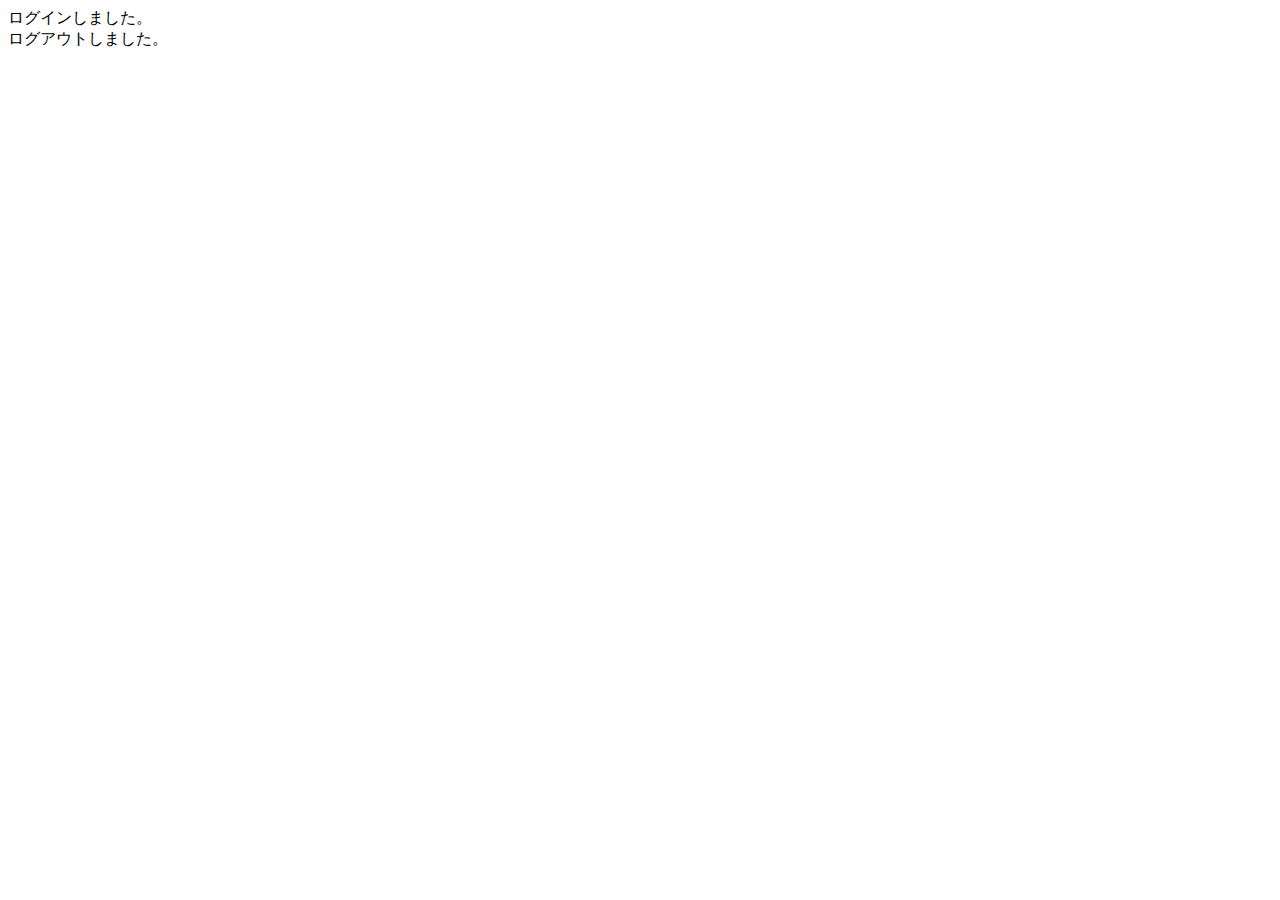
<file: samuraitravel/src/main/resources/templates/index.html>
<!DOCTYPE html>
<html xmlns:th="https://www.thymeleaf.org" xmlns:sec="http://www.thymeleaf.org/extras/spring-security">
   <head>
       <div th:replace="~{fragment :: meta}"></div>
       <div th:replace="~{fragment :: styles}"></div>
       <title>SAMURAI Travel</title>
   </head>
   <body>
       <div class="samuraitravel-wrapper">
           <div th:replace="~{fragment :: header}"></div>

           <main>
               <div class="container pt-4 pb-5 samuraitravel-container">
                   <div th:if="${param.loggedIn}" class="alert alert-info">
                       ログインしました。
                   </div>

                   <div th:if="${param.loggedOut}" class="alert alert-info">
                       ログアウトしました。
                   </div>
                        <div th:if="${successMessage}" class="alert alert-info">
                        <span th:text="${successMessage}"></span>
                   </div> 
               </div>
           </main>

           <div th:replace="~{fragment :: footer}"></div>
       </div>

       <div th:replace="~{fragment :: scripts}"></div>
   </body>
</html>
</file>
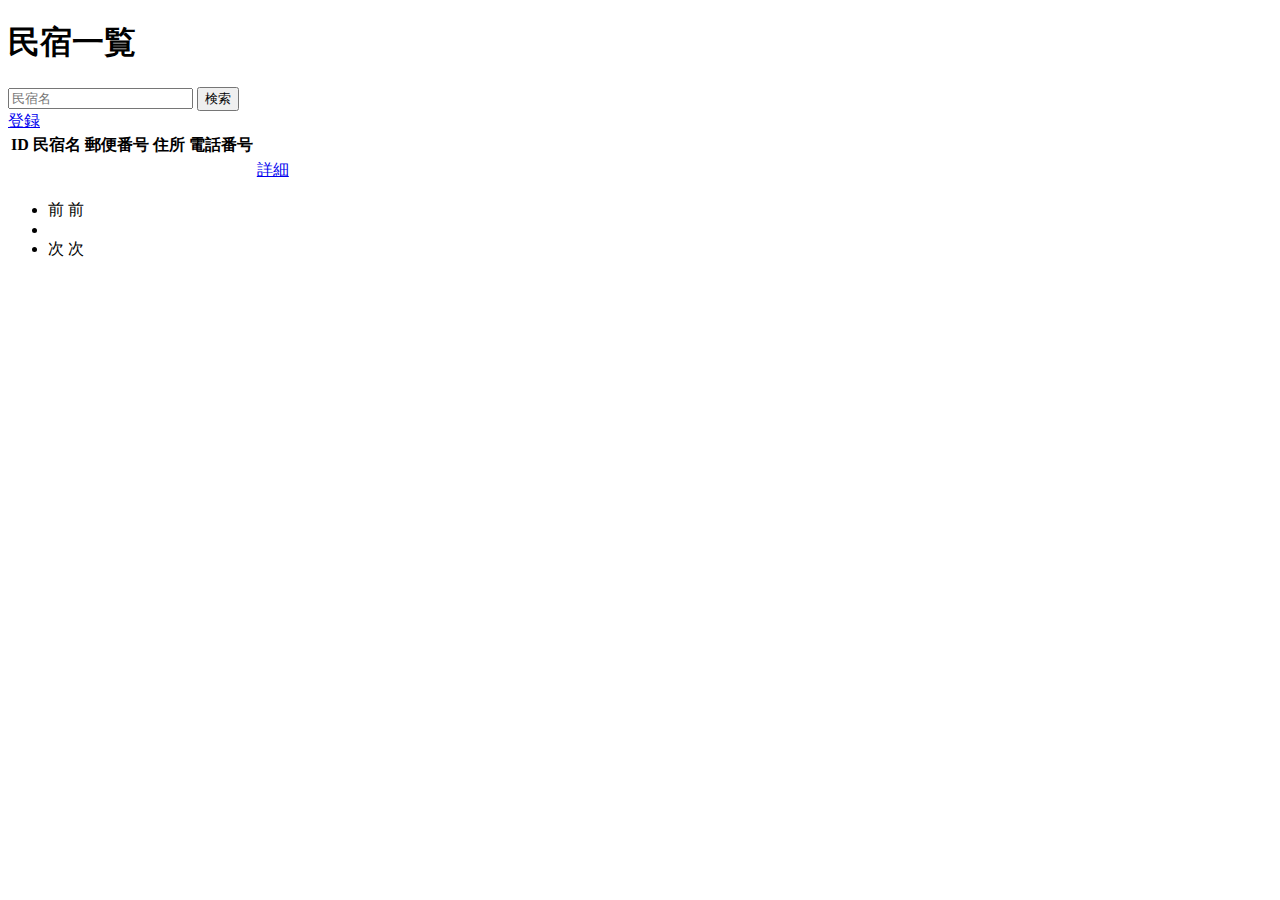
<file: samuraitravel/src/main/resources/templates/admin/houses/index.html>
<!DOCTYPE html>
<html xmlns:th="https://www.thymeleaf.org" xmlns:sec="http://www.thymeleaf.org/extras/spring-security">
   <head>
       <div th:replace="~{fragment :: meta}"></div>

       <div th:replace="~{fragment :: styles}"></div>

       <title>民宿一覧</title>
   </head>
   <body>
       <div class="samuraitravel-wrapper">
           <div th:replace="~{fragment :: header}"></div>

           <main>
               <div class="container pt-4 pb-5 samuraitravel-container">
                   <div class="row justify-content-center">
                       <div class="col-xxl-9 col-xl-10 col-lg-11">

                           <h1 class="mb-4 text-center">民宿一覧</h1>

                           <div class="d-flex justify-content-between align-items-end flex-wrap">
                              <form method="get" th:action="@{/admin/houses}" class="mb-3">
                                  <div class="input-group">
                                      <input type="text" class="form-control" name="keyword" th:value="${keyword}" placeholder="民宿名">
                                      <button type="submit" class="btn text-white shadow-sm samuraitravel-btn">検索</button>
                                  </div>
                              </form>  
                              <a href="#" class="btn text-white shadow-sm mb-3 samuraitravel-btn">登録</a>
                           </div>

                           <table class="table">
                               <thead>
                                   <tr>
                                       <th scope="col">ID</th>
                                       <th scope="col">民宿名</th>
                                       <th scope="col">郵便番号</th>
                                       <th scope="col">住所</th>
                                       <th scope="col">電話番号</th>
                                       <th scope="col"></th>
                                   </tr>
                               </thead>
                               <tbody>
                                   <tr th:each="house : ${housePage}">
                                       <td th:text="${house.id}"></td>
                                       <td th:text="${house.name}"></td>
                                       <td th:text="${house.postalCode}"></td>
                                       <td th:text="${house.address}"></td>
                                       <td th:text="${house.phoneNumber}"></td>
                                       <td><a href="#">詳細</a></td>
                                   </tr>
                               </tbody>
                           </table>
                                                       <!-- ページネーション -->
                            <div th:if="${housePage.getTotalPages() > 1}" class="d-flex justify-content-center">
                                <nav aria-label="民宿一覧ページ">
                                    <ul class="pagination">
                                        <li class="page-item">
                                            <span th:if="${housePage.isFirst()}" class="page-link disabled">前</span>
                                            <a th:unless="${housePage.isFirst()}" th:href="@{/admin/houses(page = ${housePage.getNumber() - 1}, keyword = ${keyword})}" class="page-link samuraitravel-page-link">前</a>
                                        </li>
                                        <li th:each="i : ${#numbers.sequence(0, housePage.getTotalPages() - 1)}" class="page-item">
                                            <span th:if="${i == housePage.getNumber()}" class="page-link active samuraitravel-active" th:text="${i + 1}"></span>
                                            <a th:unless="${i == housePage.getNumber()}" th:href="@{/admin/houses(page = ${i}, keyword = ${keyword})}" class="page-link samuraitravel-page-link" th:text="${i + 1}"></a>
                                        </li>
                                        <li class="page-item">
                                            <span th:if="${housePage.isLast()}" class="page-link disabled">次</span>
                                            <a th:unless="${housePage.isLast()}" th:href="@{/admin/houses(page = ${housePage.getNumber() + 1}, keyword = ${keyword})}" class="page-link samuraitravel-page-link">次</a>
                                        </li>
                                    </ul>
                                </nav>
                            </div>  
                       </div>
                   </div>
               </div>
           </main>

           <div th:replace="~{fragment :: footer}"></div>
       </div>

       <div th:replace="~{fragment :: scripts}"></div>
   </body>
</html>
</file>
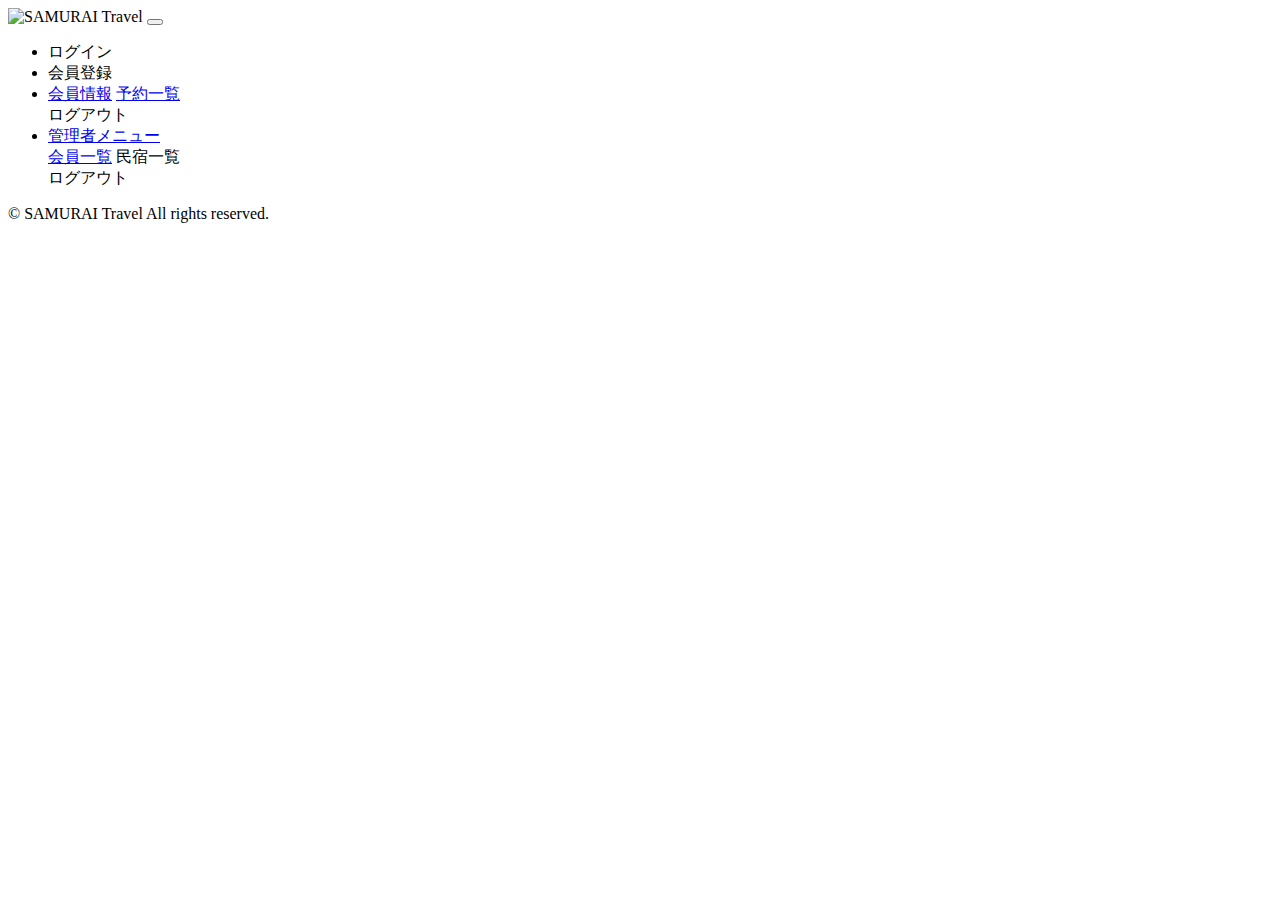
<file: samuraitravel/src/main/resources/templates/fragment.html>
<!DOCTYPE html>
<html xmlns:th="https://www.thymeleaf.org" xmlns:sec="http://www.thymeleaf.org/extras/spring-security">
   <head>
       <!-- meta要素の部品化 -->
       <div th:fragment="meta" th:remove="tag">
           <meta charset="UTF-8">
           <meta name="viewport" content="width=device-width, initial-scale=1">
       </div>

       <!-- link要素の部品化 -->
       <div th:fragment="styles" th:remove="tag">
           <!-- Bootstrap -->
           <link href="https://cdn.jsdelivr.net/npm/bootstrap@5.3.0/dist/css/bootstrap.min.css" rel="stylesheet" integrity="sha384-9ndCyUaIbzAi2FUVXJi0CjmCapSmO7SnpJef0486qhLnuZ2cdeRhO02iuK6FUUVM" crossorigin="anonymous">

           <!-- Google Fonts -->
           <link rel="preconnect" href="https://fonts.googleapis.com">
           <link rel="preconnect" href="https://fonts.gstatic.com" crossorigin>
           <link href="https://fonts.googleapis.com/css2?family=Noto+Sans+JP:wght@400;500&display=swap" rel="stylesheet">

           <!-- CSSファイル -->
           <link th:href="@{/css/style.css}" rel="stylesheet" >
       </div>

       <title>部品化用のHTMLファイル</title>
   </head>
   <body>
       <!-- ヘッダーの部品化 -->
       <div th:fragment="header" th:remove="tag">
           <header>
               <nav class="navbar navbar-expand-md navbar-light bg-white shadow-sm samuraitravel-navbar">
                   <div class="container samuraitravel-container">
                       <a class="navbar-brand" th:href="@{/}">
                           <img class="samuraitravel-logo me-1" th:src="@{/images/logo.png}" alt="SAMURAI Travel">
                       </a>

                       <button class="navbar-toggler" type="button" data-bs-toggle="collapse" data-bs-target="#navbarSupportedContent" aria-controls="navbarSupportedContent" aria-expanded="false" aria-label="Toggle navigation">
                           <span class="navbar-toggler-icon"></span>
                       </button>

                       <div class="collapse navbar-collapse" id="navbarSupportedContent">
                           <ul class="navbar-nav ms-auto">
                               <!-- 未ログインであれば表示する -->
                               <li class="nav-item" sec:authorize="isAnonymous()">
                                   <a class="nav-link" th:href="@{/login}">ログイン</a>
                               </li>
                               <li class="nav-item" sec:authorize="isAnonymous()">
                                   <a class="nav-link" th:href="@{/signup}">会員登録</a>
                               </li>

                               <!-- ログイン済みの一般ユーザーであれば表示する -->
                               <li class="nav-item dropdown" sec:authorize="hasRole('ROLE_GENERAL')">
                                   <a id="navbarDropdownGeneral" class="nav-link dropdown-toggle" href="#" role="button" data-bs-toggle="dropdown" aria-haspopup="true" aria-expanded="false" v-pre>
                                       <span sec:authentication="principal.user.name"></span>
                                   </a>

                                   <div class="dropdown-menu dropdown-menu-end" aria-labelledby="navbarDropdownGeneral">
                                       <a class="dropdown-item samuraitravel-dropdown-item" href="#">会員情報</a>
                                       <a class="dropdown-item samuraitravel-dropdown-item" href="#">予約一覧</a>

                                       <div class="dropdown-divider"></div>

                                       <a class="dropdown-item samuraitravel-dropdown-item" th:href="@{/logout}" onclick="event.preventDefault(); document.getElementById('logout-form').submit();">
                                           ログアウト
                                       </a>
                                       <form id="logout-form" class="d-none" th:action="@{/logout}" method="post"></form>
                                   </div>
                               </li>

                               <!-- ログイン済みの管理者であれば表示する -->
                               <li class="nav-item dropdown" sec:authorize="hasRole('ROLE_ADMIN')">
                                   <a id="navbarDropdownAdmin" class="nav-link dropdown-toggle" href="#" role="button" data-bs-toggle="dropdown" aria-haspopup="true" aria-expanded="false" v-pre>
                                       管理者メニュー
                                   </a>

                                   <div class="dropdown-menu dropdown-menu-end" aria-labelledby="navbarDropdownAdmin">
                                       <a class="dropdown-item samuraitravel-dropdown-item" href="#">会員一覧</a>
                                       <a class="dropdown-item samuraitravel-dropdown-item" th:href="@{/admin/houses}">民宿一覧</a>

                                       <div class="dropdown-divider"></div>

                                       <a class="dropdown-item samuraitravel-dropdown-item" th:href="@{/logout}" onclick="event.preventDefault(); document.getElementById('logout-form').submit();">
                                           ログアウト
                                       </a>
                                       <form id="logout-form" class="d-none" th:action="@{/logout}" method="post"></form>
                                   </div>
                               </li>
                           </ul>
                       </div>
                   </div>
               </nav>
           </header>
       </div>

       <!-- フッターの部品化 -->
       <div th:fragment="footer" th:remove="tag">
           <footer>
               <div class="d-flex justify-content-center align-items-center h-100">
                   <p class="text-center text-muted small mb-0">&copy; SAMURAI Travel All rights reserved.</p>
               </div>
           </footer>
       </div>

       <!-- script要素の部品化 -->
       <div th:fragment="scripts" th:remove="tag">
           <!-- Bootstrap -->
           <script src="https://cdn.jsdelivr.net/npm/bootstrap@5.3.0/dist/js/bootstrap.bundle.min.js" integrity="sha384-geWF76RCwLtnZ8qwWowPQNguL3RmwHVBC9FhGdlKrxdiJJigb/j/68SIy3Te4Bkz" crossorigin="anonymous"></script>
       </div>
   </body>
</html>
</file>
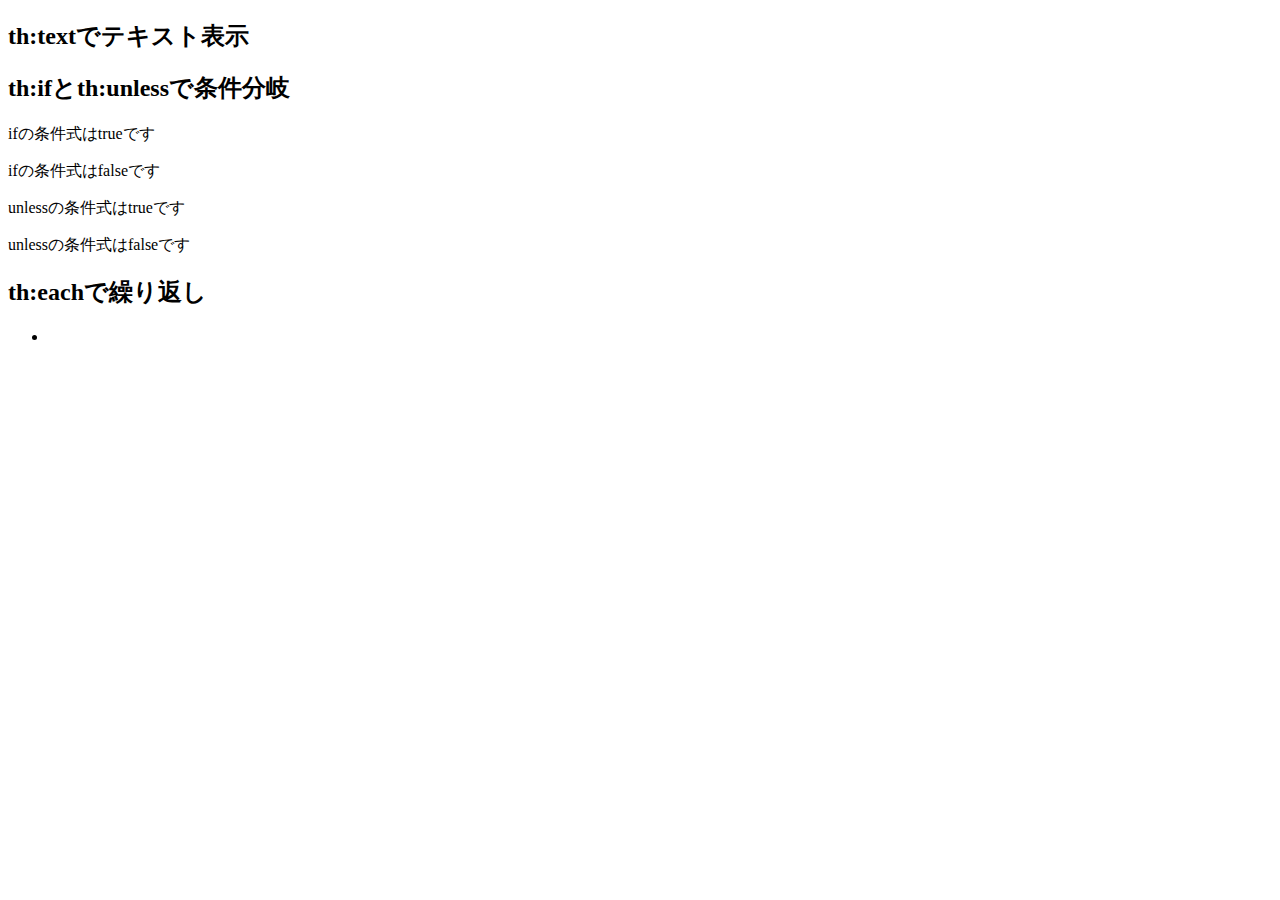
<file: spring_practice/src/main/resources/templates/tutorialView.html>
<!DOCTYPE html>
<html xmlns:th="https://www.thymeleaf.org">
    <head>
        <meta charset="UTF-8">
        <meta name="viewport" content="width=device-width, initial-scale=1">
        <title>Spring Bootの基礎を学ぼう</title>
    </head>
    <body>
        <h2>th:textでテキスト表示</h2>
        <p th:text="${'侍' + '太郎'}"></p>
        <p th:text="${123 + 654}"></p>

        <h2>th:ifとth:unlessで条件分岐</h2>
        <p th:if="${true}">ifの条件式はtrueです</p>
        <p th:if="${false}">ifの条件式はfalseです</p>
        <p th:unless="${true}">unlessの条件式はtrueです</p>
        <p th:unless="${false}">unlessの条件式はfalseです</p>

        <h2>th:eachで繰り返し</h2>
        <ul>
            <li th:each="number : ${#numbers.sequence(1,5)}">
                <p th:text="${number}"></p>
            </li>
        </ul>
    </body>
</html>
</file>
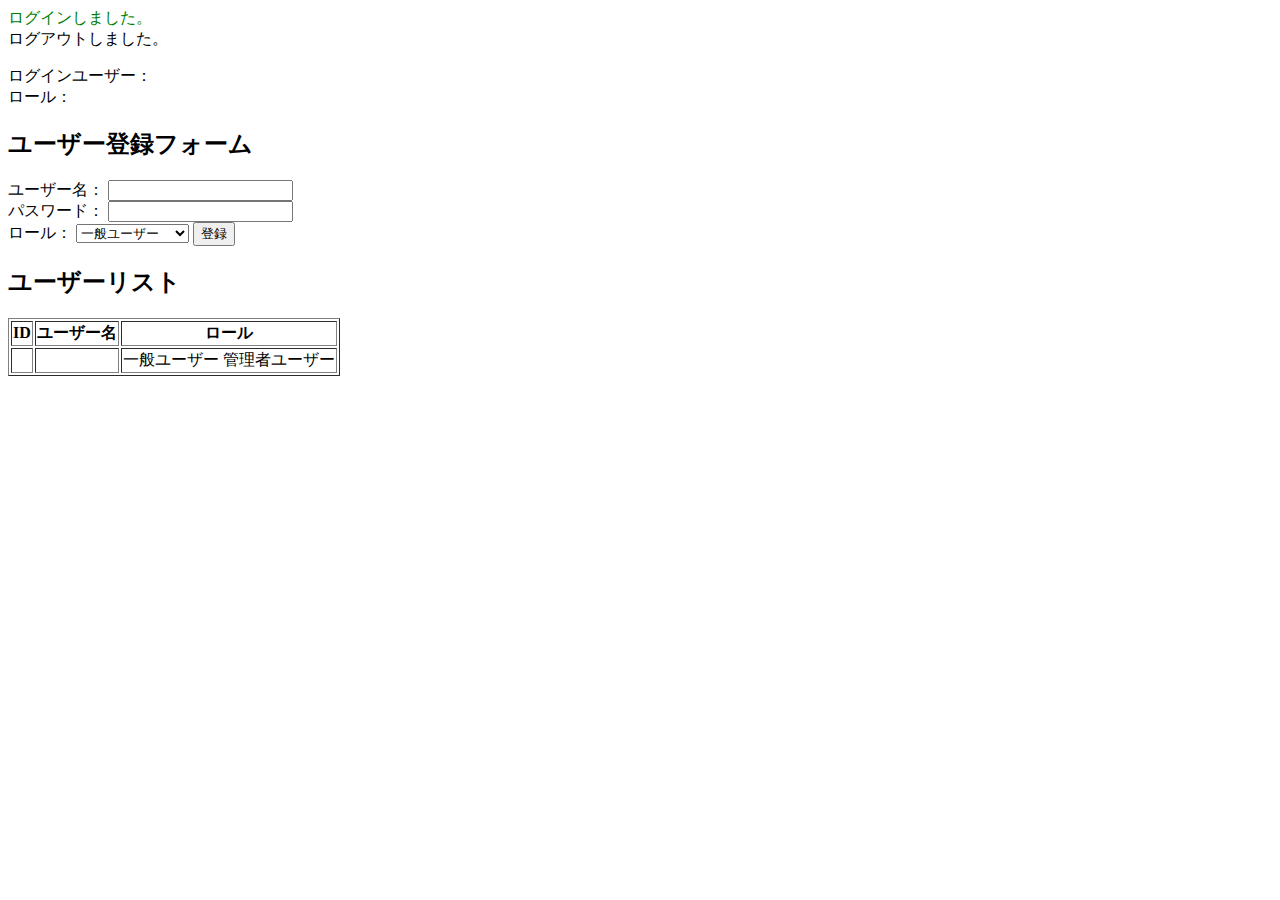
<file: spring_tutorial/src/main/resources/templates/adminUserView.html>
<!DOCTYPE html>
<html xmlns:th="https://www.thymeleaf.org" xmlns:sec="http://www.thymeleaf.org/extras/spring-security">

<head>
    <meta charset="UTF-8">
    <meta name="viewport" content="width=device-width, initial-scale=1">
    <title>Spring Bootの基礎を学ぼう</title>
</head>

<body>
	<div th:if="${param.loggedIn}" style="color: green;">ログインしました。</div>
    <div th:if="${param.loggedOut}">ログアウトしました。</div>

    <p sec:authorize="isAuthenticated()">
        ログインユーザー：<span sec:authentication="principal.username"></span><br>
        ロール：<span sec:authentication="principal.authorities"></span>
    </p>

    <div sec:authorize="hasRole('ADMIN')">
    <h2>ユーザー登録フォーム</h2>
    <form th:action="@{/register}" method="post" th:object="${userRegisterForm}">
        <label for="userName">ユーザー名：</label>
        <input type="text" th:field="*{userName}"><br>

        <label for="password">パスワード：</label>
        <input type="password" th:field="*{password}"><br>
        
        <label for="roleId">ロール：</label>
        <select th:field="*{roleId}">
            <option value="1">一般ユーザー</option>
            <option value="2">管理者ユーザー</option>
        </select>
        <button type="submit">登録</button>
    </form>
    </div>

    <!-- 成功メッセージ・失敗メッセージがあれば表示 -->
    <p th:if="${successMessage}" th:text="${successMessage}" style="color: green;"></p>
    <p th:if="${failureMessage}" th:text="${failureMessage}" style="color: red;"></p>

    <h2>ユーザーリスト</h2>
    <table border="1">
        <thead>
            <tr>
                <th>ID</th>
                <th>ユーザー名</th>
                <th>ロール</th>
            </tr>
        </thead>
        <tbody>
            <tr th:each="user : ${users}">
                <td th:text="${user.getUserId()}"></td>
                <td th:text="${user.getUserName()}"></td>
                <td>
                    <span th:if="${user.getRoleId() == 1}">一般ユーザー</span>
                    <span th:if="${user.getRoleId() == 2}">管理者ユーザー</span>
                </td>
            </tr>
        </tbody>
    </table>
</body>

</html>
</file>
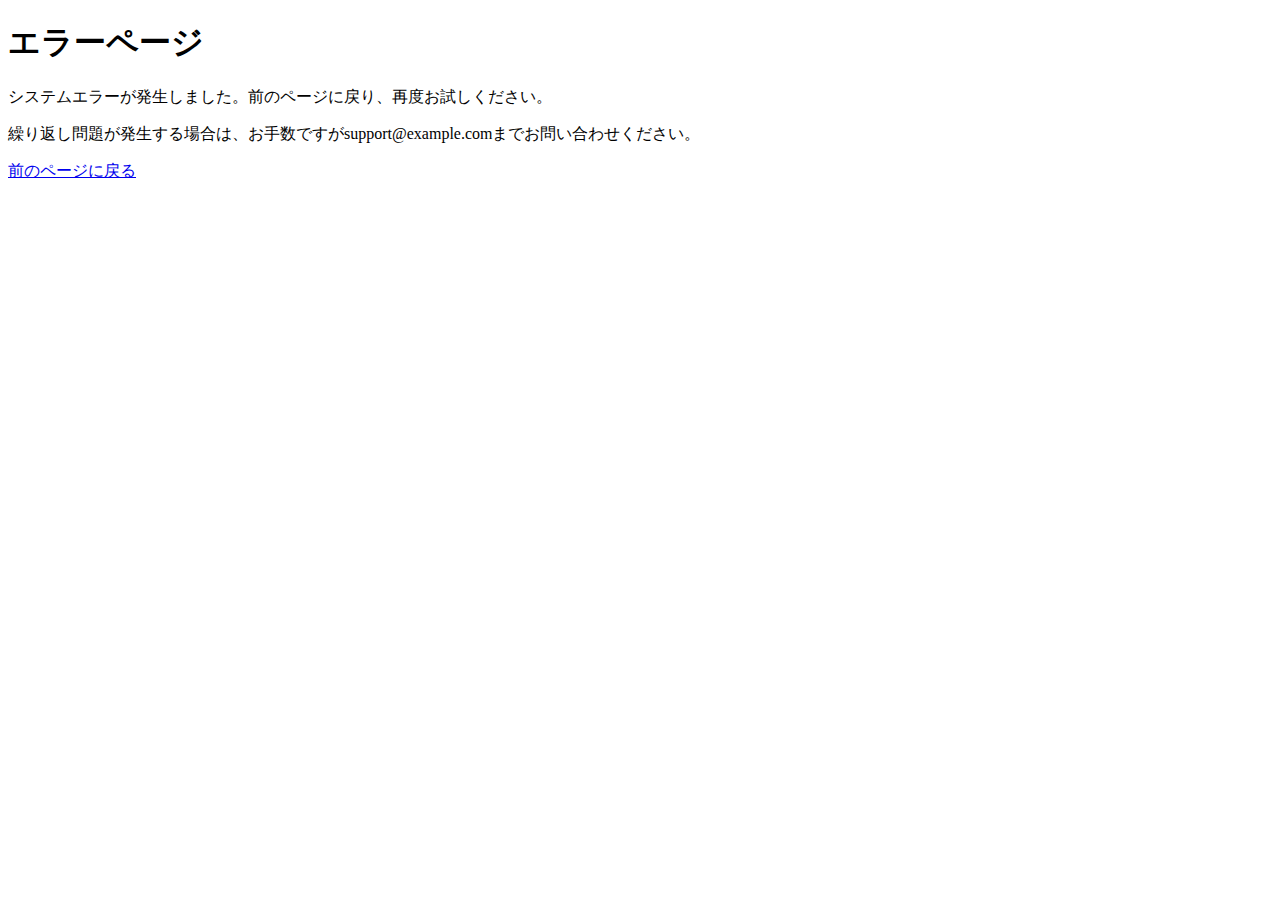
<file: spring_tutorial/src/main/resources/templates/errorView.html>
<!DOCTYPE html>
<html>

<head>
    <meta charset="UTF-8">
    <meta name="viewport" content="width=device-width, initial-scale=1">
    <title>エラーページ</title>
</head>

<body>
    <h1>エラーページ</h1>
    <p>システムエラーが発生しました。前のページに戻り、再度お試しください。</p>
    <p>繰り返し問題が発生する場合は、お手数ですがsupport@example.comまでお問い合わせください。</p>
    <a href="#" onclick="history.back();">前のページに戻る</a>
</body>

</html>
</file>
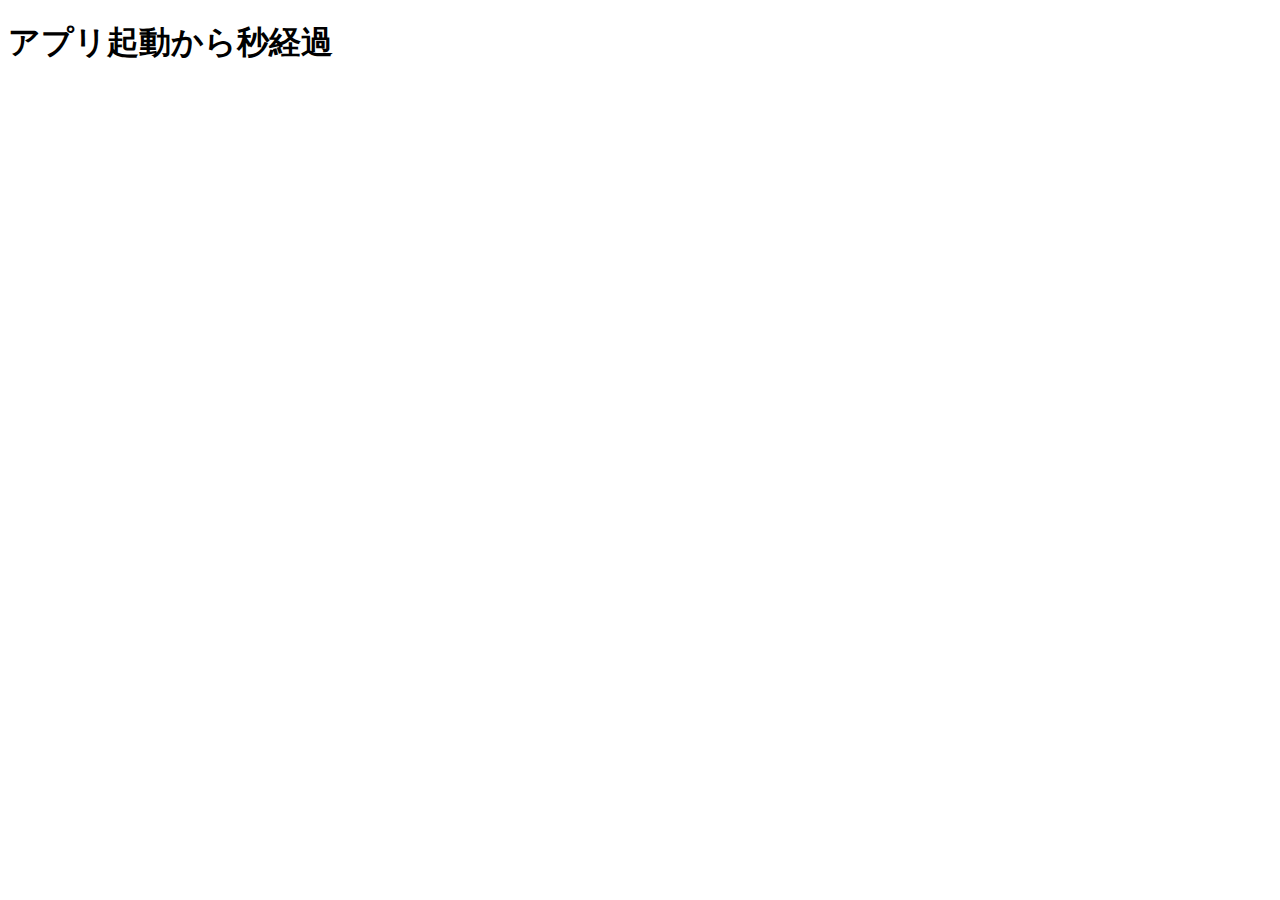
<file: spring_tutorial/src/main/resources/templates/eventView.html>
<!DOCTYPE html>
<html xmlns:th="https://www.thymeleaf.org">
    <head>
        <meta charset="UTF-8">
        <meta name="viewport" content="width=device-width, initial-scale=1">
        <title>Spring Bootの基礎を学ぼう</title>
        <script>
            // 1秒ごとに画面を更新
            setInterval( () => { location.reload(); }, 1000);
        </script>
    </head>
    <body>
        <h1>アプリ起動から<span th:text="${count}"></span>秒経過</h1>
    </body>
</html>
</file>
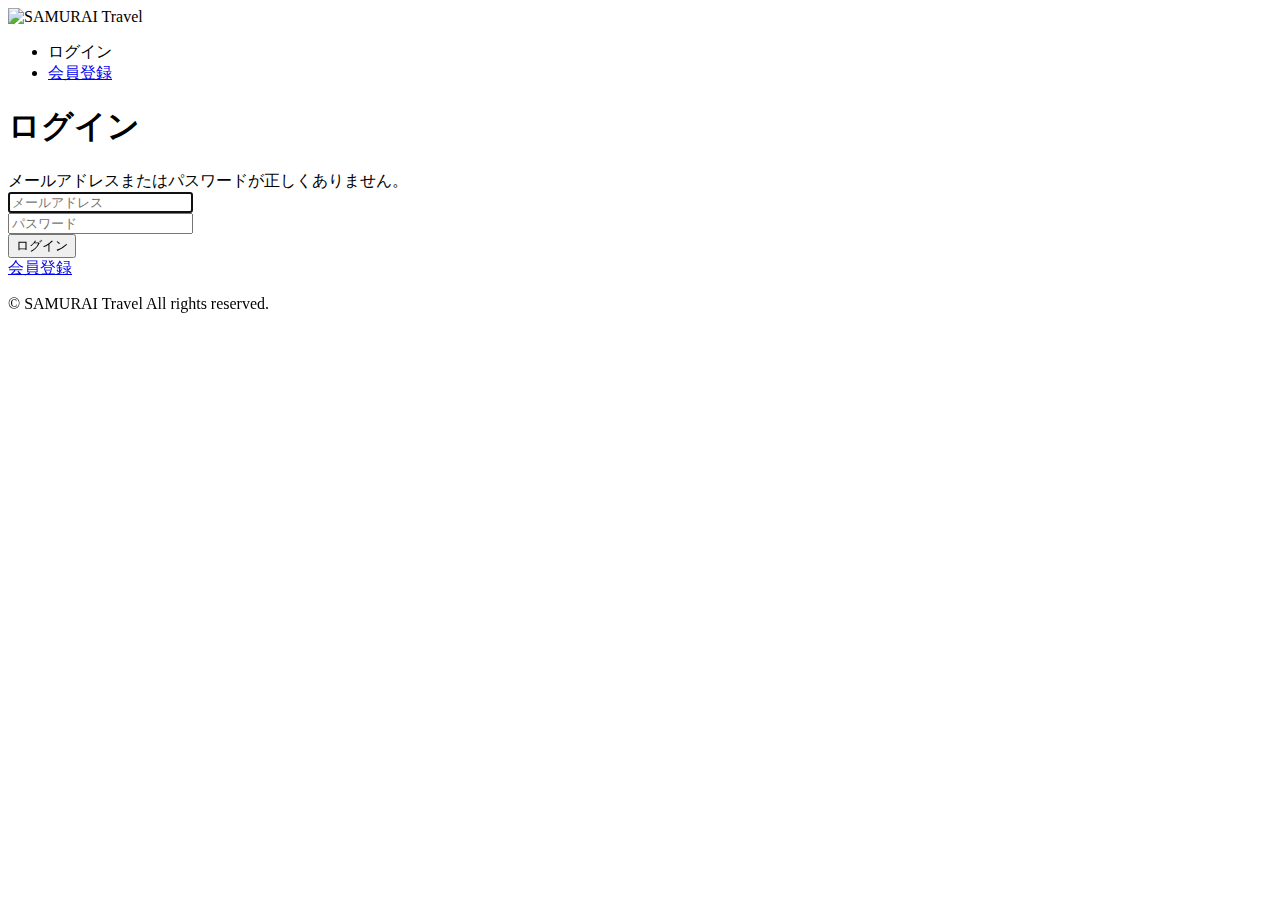
<file: samuraitravel/src/main/resources/templates/auth/login.html>
<!DOCTYPE html>
<html xmlns:th="https://www.thymeleaf.org">
   <head>
       <meta charset="UTF-8">
       <meta name="viewport" content="width=device-width, initial-scale=1">

       <!-- Bootstrap -->
       <link href="https://cdn.jsdelivr.net/npm/bootstrap@5.3.0/dist/css/bootstrap.min.css" rel="stylesheet" integrity="sha384-9ndCyUaIbzAi2FUVXJi0CjmCapSmO7SnpJef0486qhLnuZ2cdeRhO02iuK6FUUVM" crossorigin="anonymous">

       <!-- Google Fonts -->
       <link rel="preconnect" href="https://fonts.googleapis.com">
       <link rel="preconnect" href="https://fonts.gstatic.com" crossorigin>
       <link href="https://fonts.googleapis.com/css2?family=Noto+Sans+JP:wght@400;500&display=swap" rel="stylesheet">

       <!-- CSSファイル -->
       <link th:href="@{/css/style.css}" rel="stylesheet">

       <title>ログイン</title>
   </head>
   <body>
       <div class="samuraitravel-wrapper">
           <header>
               <nav class="navbar navbar-expand-md navbar-light bg-white shadow-sm samuraitravel-navbar">
                   <div class="container samuraitravel-container">
                       <a class="navbar-brand" th:href="@{/}">
                           <img class="samuraitravel-logo me-1" th:src="@{/images/logo.png}" alt="SAMURAI Travel">
                       </a>

                       <ul class="navbar-nav ms-auto">
                           <li class="nav-item">
                               <a class="nav-link" th:href="@{/login}">ログイン</a>
                           </li>
                           <li class="nav-item">
                               <a class="nav-link" href="#">会員登録</a>
                           </li>
                       </ul>
                   </div>
               </nav>
           </header>

           <main>
               <div class="container pt-4 pb-5 samuraitravel-container">
                   <div class="row justify-content-center">
                       <div class="col-xl-3 col-lg-4 col-md-5 col-sm-7">
                           <h1 class="mb-4 text-center">ログイン</h1>

                           <div th:if="${param.error}" class="alert alert-danger">
                               メールアドレスまたはパスワードが正しくありません。
                           </div>

                           <form th:action="@{/login}" method="post">
                               <div class="form-group mb-3">
                                   <input type="text" class="form-control" name="username" autocomplete="email" placeholder="メールアドレス" autofocus>
                               </div>
                               <div class="form-group mb-3">
                                   <input type="password" class="form-control" name="password" autocomplete="new-password" placeholder="パスワード">
                               </div>

                               <div class="d-flex justify-content-center my-4">
                                   <button type="submit" class="btn text-white shadow-sm w-100 samuraitravel-btn">ログイン</button>
                               </div>
                           </form>

                           <div class="text-center">
                               <a href="#">会員登録</a>
                           </div>
                       </div>
                   </div>
               </div>
           </main>

           <footer>
               <div class="d-flex justify-content-center align-items-center h-100">
                   <p class="text-center text-muted small mb-0">&copy; SAMURAI Travel All rights reserved.</p>
               </div>
           </footer>
       </div>

       <!-- Bootstrap -->
       <script src="https://cdn.jsdelivr.net/npm/bootstrap@5.3.0/dist/js/bootstrap.bundle.min.js" integrity="sha384-geWF76RCwLtnZ8qwWowPQNguL3RmwHVBC9FhGdlKrxdiJJigb/j/68SIy3Te4Bkz" crossorigin="anonymous"></script>
   </body>
</html>
</file>
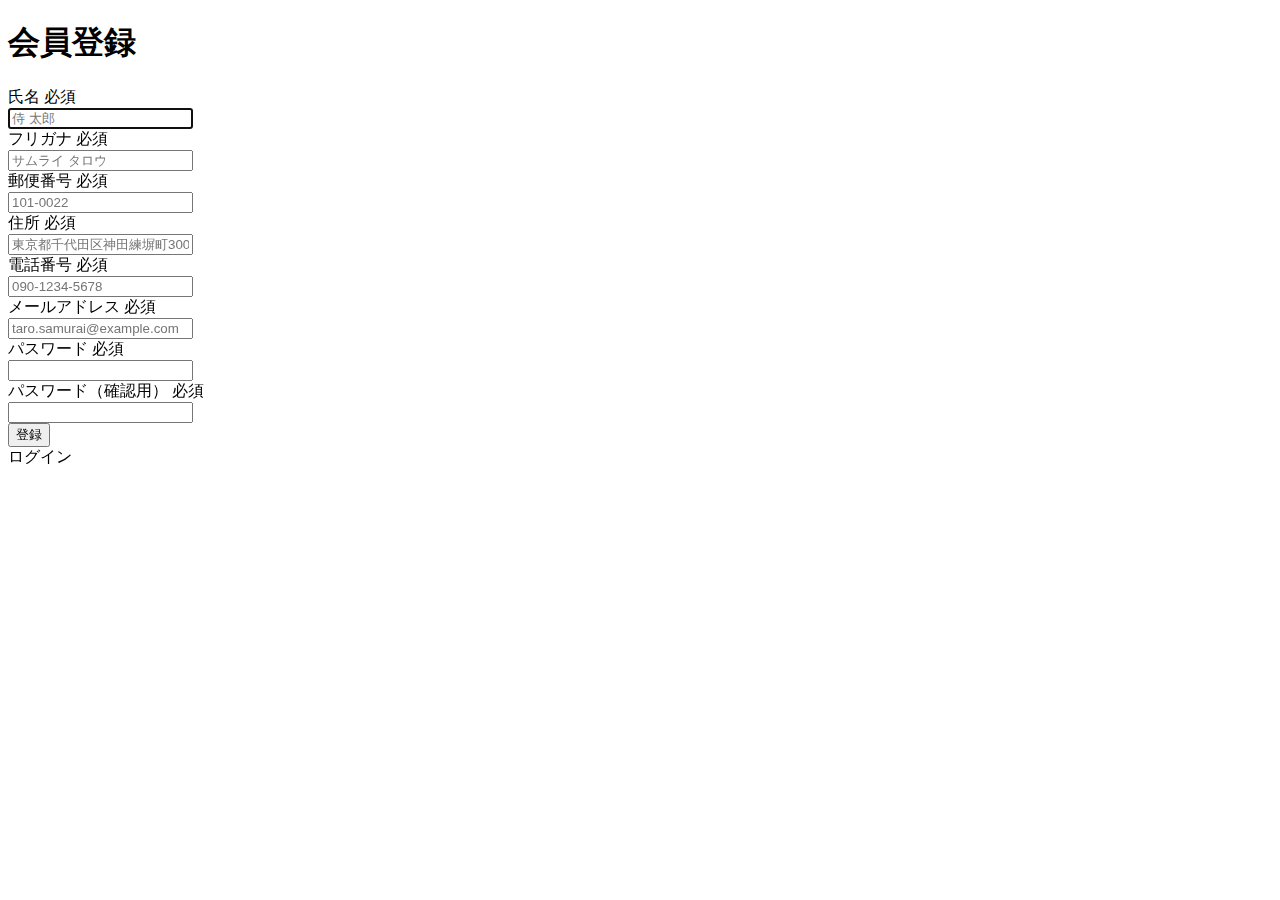
<file: samuraitravel/src/main/resources/templates/auth/signup.html>
<!DOCTYPE html>
<html xmlns:th="https://www.thymeleaf.org" xmlns:sec="http://www.thymeleaf.org/extras/spring-security">
   <head>
       <div th:replace="~{fragment :: meta}"></div>

       <div th:replace="~{fragment :: styles}"></div>

       <title>会員登録</title>
   </head>
   <body>
       <div class="samuraitravel-wrapper">
           <div th:replace="~{fragment :: header}"></div>

           <main>
               <div class="container pt-4 pb-5 samuraitravel-container">
                   <div class="row justify-content-center">
                       <div class="col-xl-5 col-lg-6 col-md-8">

                           <h1 class="mb-4 text-center">会員登録</h1>

                           <form method="post" th:action="@{/signup}" th:object="${signupForm}">
                               <div class="form-group row mb-3">
                                   <div class="col-md-5">
                                       <label for="name" class="col-form-label text-md-left fw-bold">
                                           <div class="d-flex align-items-center">
                                               <span class="me-1">氏名</span>
                                               <span class="badge bg-danger">必須</span>
                                           </div>
                                       </label>
                                   </div>
                                   <div class="col-md-7">
                                       <div th:if="${#fields.hasErrors('name')}" class="text-danger small mb-2" th:errors="*{name}"></div>
                                       <input type="text" class="form-control" th:field="*{name}" autocomplete="name" autofocus placeholder="侍 太郎">
                                   </div>
                               </div>

                               <div class="form-group row mb-3">
                                   <div class="col-md-5">
                                       <label for="furigana" class="col-form-label text-md-left fw-bold">
                                           <div class="d-flex align-items-center">
                                               <span class="me-1">フリガナ</span>
                                               <span class="badge bg-danger">必須</span>
                                           </div>
                                       </label>
                                   </div>
                                   <div class="col-md-7">
                                       <div th:if="${#fields.hasErrors('furigana')}" class="text-danger small mb-2" th:errors="*{furigana}"></div>
                                       <input type="text" class="form-control" th:field="*{furigana}" placeholder="サムライ タロウ">
                                   </div>
                               </div>

                               <div class="form-group row mb-3">
                                   <div class="col-md-5">
                                       <label for="postalCode" class="col-form-label text-md-left fw-bold">
                                            <div class="d-flex align-items-center">
                                                <span class="me-1">郵便番号</span>
                                                <span class="badge bg-danger">必須</span>
                                            </div>
                                        </label>
                                   </div>
                                   <div class="col-md-7">
                                       <div th:if="${#fields.hasErrors('postalCode')}" class="text-danger small mb-2" th:errors="*{postalCode}"></div>
                                       <input type="text" class="form-control" th:field="*{postalCode}" autocomplete="postal-code" placeholder="101-0022">
                                   </div>
                               </div>

                               <div class="form-group row mb-3">
                                   <div class="col-md-5">
                                       <label for="address" class="col-form-label text-md-left fw-bold">
                                            <div class="d-flex align-items-center">
                                                <span class="me-1">住所</span>
                                                <span class="badge bg-danger">必須</span>
                                            </div>
                                        </label>
                                   </div>
                                   <div class="col-md-7">
                                        <div th:if="${#fields.hasErrors('address')}" class="text-danger small mb-2" th:errors="*{address}"></div>
                                       <input type="text" class="form-control" th:field="*{address}" placeholder="東京都千代田区神田練塀町300番地">
                                   </div>
                               </div>

                               <div class="form-group row mb-3">
                                   <div class="col-md-5">
                                       <label for="phoneNumber" class="col-form-label text-md-left fw-bold">
                                            <div class="d-flex align-items-center">
                                                <span class="me-1">電話番号</span>
                                                <span class="badge bg-danger">必須</span>
                                            </div>
                                       </label>
                                   </div>
                                   <div class="col-md-7">
                                        <div th:if="${#fields.hasErrors('phoneNumber')}" class="text-danger small mb-2" th:errors="*{phoneNumber}"></div>
                                       <input type="text" class="form-control" th:field="*{phoneNumber}" autocomplete="tel-national" placeholder="090-1234-5678">
                                   </div>
                               </div>

                               <div class="form-group row mb-3">
                                   <div class="col-md-5">
                                       <label for="email" class="col-form-label text-md-left fw-bold">
                                           <div class="d-flex align-items-center">
                                               <span class="me-1">メールアドレス</span>
                                               <span class="badge bg-danger">必須</span>
                                           </div>
                                       </label>
                                   </div>
                                   <div class="col-md-7">
                                       <div th:if="${#fields.hasErrors('email')}" class="text-danger small mb-2" th:errors="*{email}"></div>
                                       <input type="text" class="form-control" th:field="*{email}" autocomplete="email" placeholder="taro.samurai@example.com">
                                   </div>
                               </div>

                               <div class="form-group row mb-3">
                                   <div class="col-md-5">
                                       <label for="password" class="col-form-label text-md-left fw-bold">
                                           <div class="d-flex align-items-center">
                                               <span class="me-1">パスワード</span>
                                               <span class="badge bg-danger">必須</span>
                                           </div>
                                       </label>
                                   </div>
                                   <div class="col-md-7">
                                       <div th:if="${#fields.hasErrors('password')}" class="text-danger small mb-2" th:errors="*{password}"></div>
                                       <input type="password" class="form-control" th:field="*{password}" autocomplete="new-password">
                                   </div>
                               </div>

                               <div class="form-group row mb-3">
                                   <div class="col-md-5">
                                       <label for="passwordConfirmation" class="col-form-label text-md-left fw-bold">
                                           <div class="d-flex align-items-center">
                                               <span class="me-1">パスワード（確認用）</span>
                                               <span class="badge bg-danger">必須</span>
                                           </div>
                                       </label>
                                   </div>
                                   <div class="col-md-7">
                                       <div th:if="${#fields.hasErrors('passwordConfirmation')}" class="text-danger small mb-2" th:errors="*{passwordConfirmation}"></div>
                                       <input type="password" class="form-control" th:field="*{passwordConfirmation}" autocomplete="new-password">
                                   </div>
                               </div>

                               <div class="d-flex justify-content-center my-4">
                                   <button type="submit" class="btn text-white shadow-sm w-50 samuraitravel-btn">登録</button>
                               </div>
                           </form>

                           <div class="text-center">
                               <a th:href="@{/login}">ログイン</a>
                           </div>
                       </div>
                   </div>
               </div>
           </main>

           <div th:replace="~{fragment :: footer}"></div>
       </div>

       <div th:replace="~{fragment :: scripts}"></div>
   </body>
</html>
</file>
